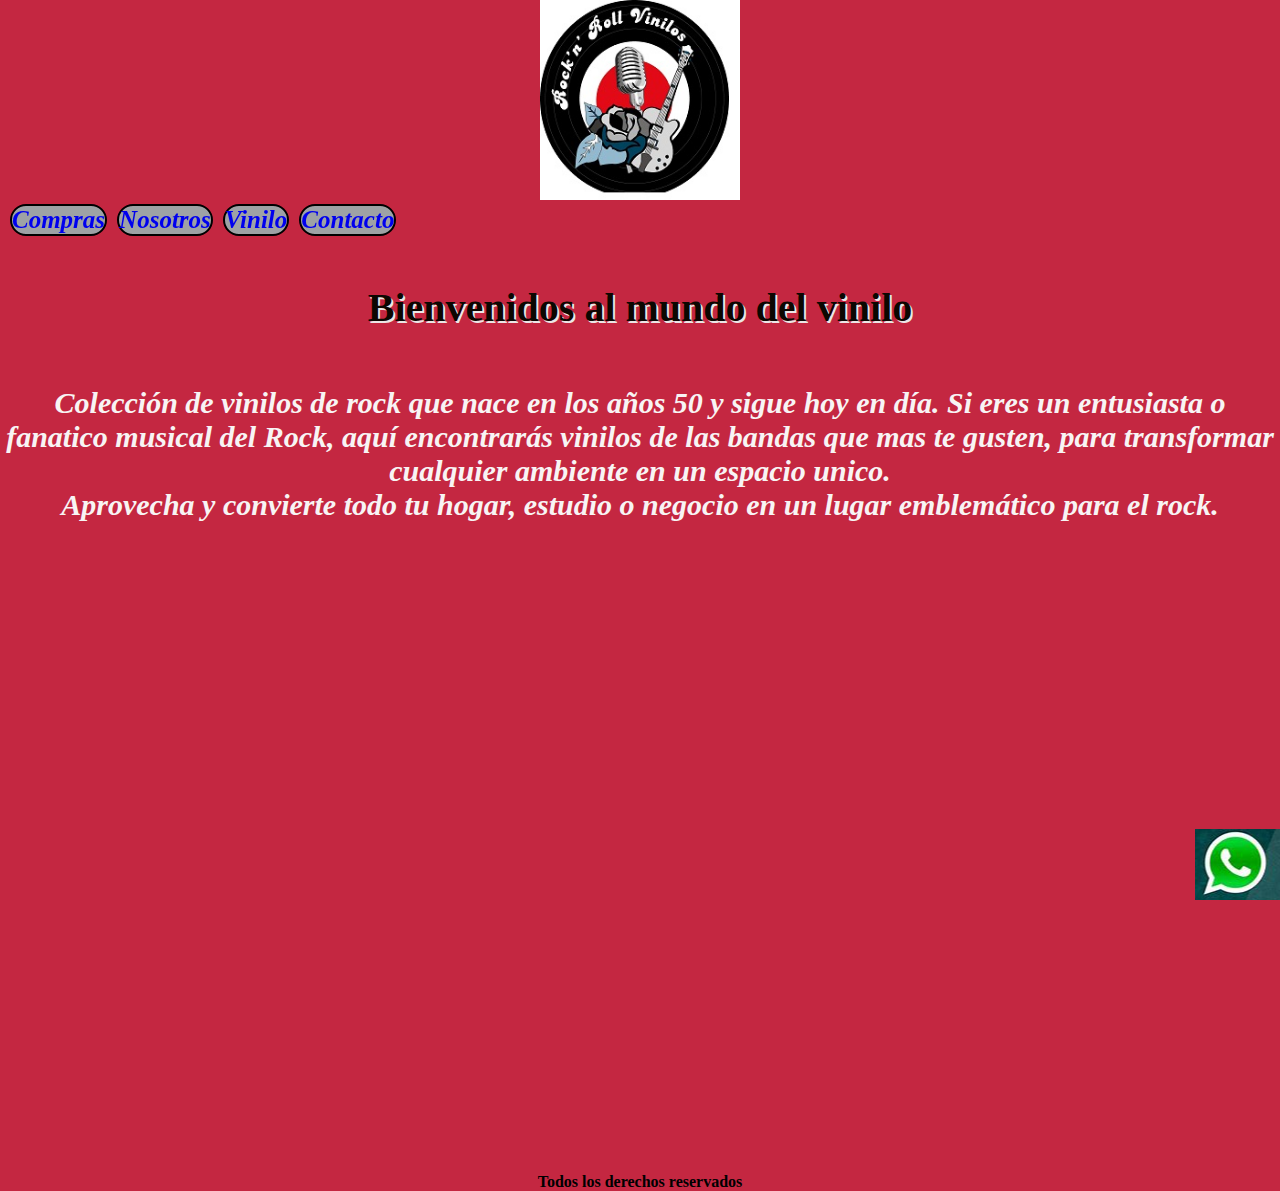
<file: index.html>
<!DOCTYPE html>
<html lang="en">
<head>
    <meta charset="UTF-8">
    <meta http-equiv="X-UA-Compatible" content="IE=edge">
    <meta name="viewport" content="width=device-width, initial-scale=1.0">

    <!--css-->
    <link rel="stylesheet" href="css/styles.css">

    <title>Rock and Roll Vinilos</title>
</head>
<body>
    <!-- encabezado o etiqueta header-->
     
    <header class="movil"> <div>
      <a href="https://vinilosrock.blogspot.com/" target="_blank">
         <img class="logoRock" src="img/rock-logo.jpg" alt="logo Rock">
      </a>  
        </div>

    <!-- menu en header -->
     <div class="menupadre"> 
      <nav class="menuredondo">
        <ul>
            <li> 
               <a href="pages/Compras.html">Compras</a>
            </li>
            <li> 
                <a href="pages/Nosotros.html">Nosotros</a> 
            </li>
            <li> 
                <a href="pages/Vinilo.html">Vinilo</a> 
            </li>
            <LI>
                <a href="pages/contacto.html">Contacto</a>
            </LI>
        </ul>
    </nav>
  </nav>

    </header>

<!-- contenido principal -->
<!-- formas de escribir class o id camelcase-->
<div class="estilosPrincipales">
<!-- bem 
bloques
elementos
modificadores
-->
<main>
    <div class="card">
<h1 class="card__titulo"> Bienvenidos al mundo del vinilo </h1>

<p class="card__parrafo--rojo"> Colección de vinilos de rock que nace en los años 50 y   sigue hoy en día. 
    Si eres un entusiasta o fanatico musical del Rock, aquí encontrarás vinilos de las bandas que mas te gusten,
    para transformar cualquier ambiente en un espacio unico. <br> 
    Aprovecha y convierte todo tu hogar, estudio o negocio en un lugar emblemático para el rock.
</p>

</div>


<br> <br>

<iframe width="560" height="315" src="https://www.youtube.com/embed/TAUdfj_fWFs" title="YouTube video player" frameborder="0" allow="accelerometer; autoplay; clipboard-write; encrypted-media; gyroscope; picture-in-picture" allowfullscreen></iframe>

</main>

<div class="wpp">
     <a href="https://web.whatsapp.com/" target="_blank">
        <img class="wpp" src="img/wpp.PNG" alt="logo wpp">
     </a>
</div>




<!-- derechos del autor -->

<footer> 
    <h2 class="subtitulos"> Todos los derechos reservados  </h2>
</footer>

 </div>



 


</body>
</html>
</file>
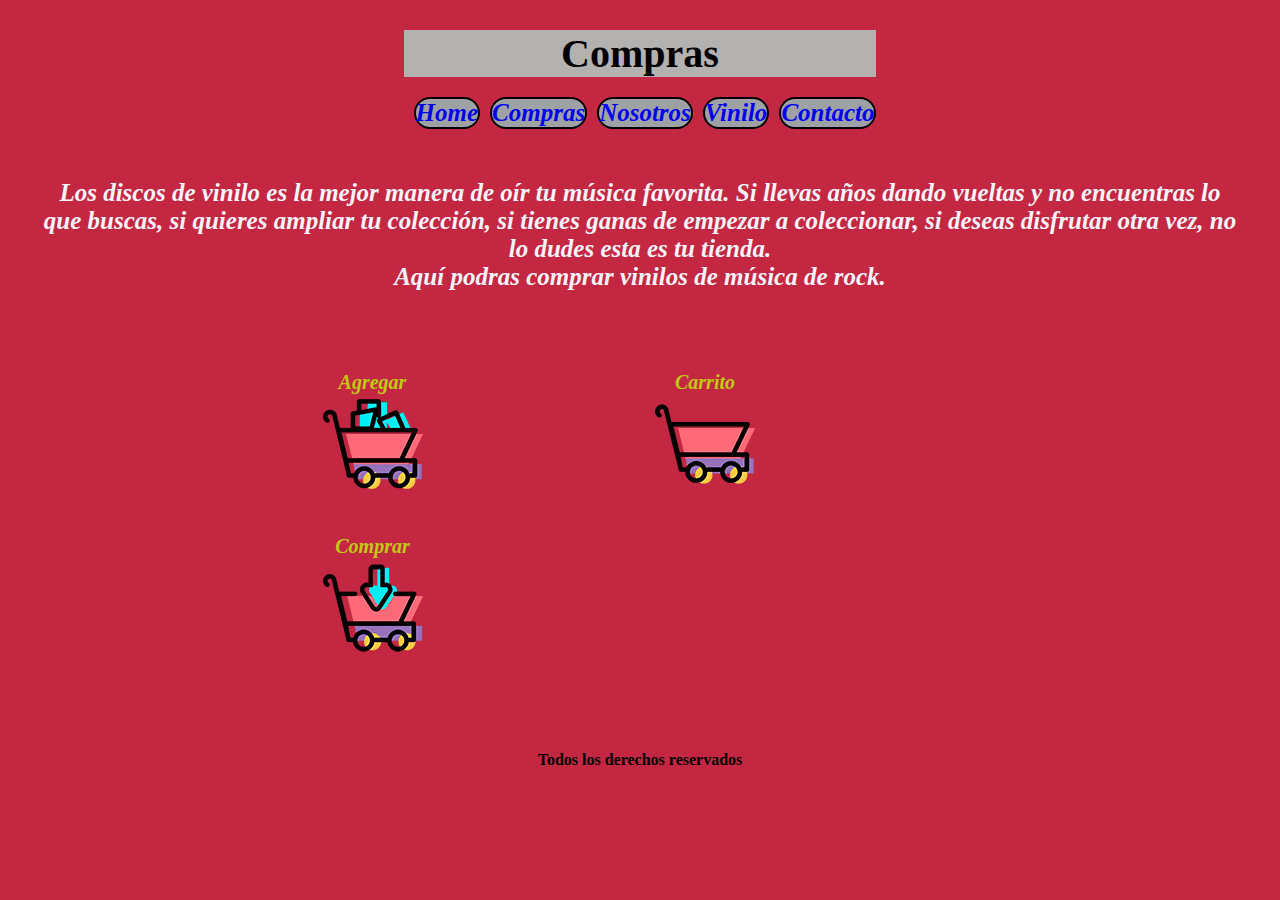
<file: pages/Compras.html>
<!DOCTYPE html>
<html lang="en">
<head>
    <meta charset="UTF-8">
    <meta http-equiv="X-UA-Compatible" content="IE=edge">
    <meta name="viewport" content="width=device-width, initial-scale=1.0">
    <!-- css -->
    <link rel="stylesheet" href="../css/styles.css">
    <title> Compras </title>
</head>
<body>
  
 <div class="contenedor">

<header class="comprasUno">
    <div>
    <h1 class="casa"> Compras </h1>
   </div>

   <!-- menu en header -->
<nav>
    <ul>
        <li>
            <a href="../index.html">Home</a>
        </li>
        <li> 
           <a href="../pages/Compras.html"> Compras</a>
        </li>
        <li> 
            <a href="../pages/Nosotros.html">Nosotros</a> 
        </li>
        <li> 
            <a href="../pages/Vinilo.html">Vinilo</a> 
        </li>
        <LI>
            <a href="../pages/contacto.html">Contacto</a>
        </LI>
    </ul>

</nav>


</header>

<main class="parrafo">
   Los discos de vinilo es la mejor manera de oír tu música favorita.
   Si llevas años dando vueltas y no encuentras lo que buscas, si quieres ampliar tu colección, si tienes ganas de empezar a coleccionar, si deseas disfrutar otra vez, no lo dudes esta es tu tienda.
   <br>
   Aquí podras comprar vinilos de música de rock.

 <div class="carritos">
   
    <div class="imagen1">
   <p class="estiloLetra">Agregar</p> <img src="../img/agregar.png" alt="agregar">
   </div>

    <div class="imagen2">
   <P class="estiloLetra">Carrito</P><img src="../img/carrito.png" alt="carrito">
   </div> 

   <div class="imagen3">
    <p class="estiloLetra">Comprar</p><img src="../img/comprar.png" alt="comprar">
   </div>


 </div>

</main>
<br> <br>
 
<footer>
    <h2 class="subtitulos"> Todos los derechos reservados  </h2>
</footer>
 </div>
</body>

</html>
</file>
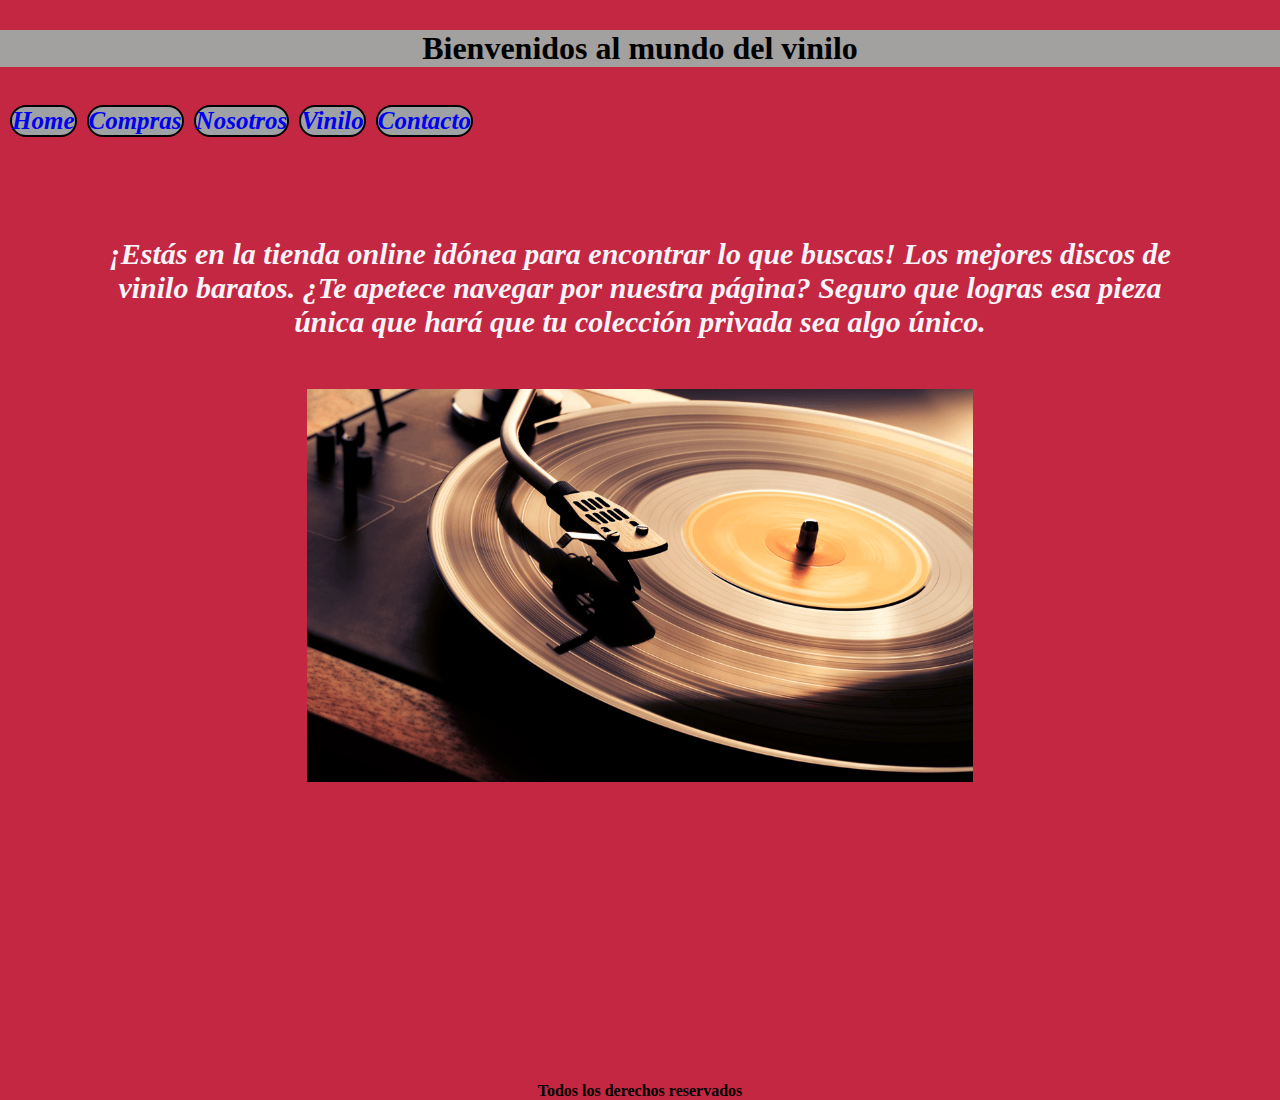
<file: pages/Nosotros.html>
<!DOCTYPE html>
<html lang="en">
<head>
    <meta charset="UTF-8">
    <meta http-equiv="X-UA-Compatible" content="IE=edge">
    <meta name="viewport" content="width=, initial-scale=1.0">
    <!-- css -->
    <link rel="stylesheet" href="../css/styles.css">
    <title> Nosotros </title>

</head>
<body>
   

<header class="tituloBienvenida">
 <div>
    <h1> Bienvenidos al mundo del vinilo </h1>
    
 </div>
    



 <br>
 
<!-- menu en header -->
<nav>
   <ul>
      <li>
         <a href="../index.html">Home</a>
     </li>
       <li> 
          <a href="../pages/Compras.html">Compras</a>
       </li>
       <li> 
           <a href="../pages/Nosotros.html">Nosotros</a> 
       </li>
       <li> 
           <a href="../pages/Vinilo.html">Vinilo</a> 
       </li>
       <LI>
           <a href="../pages/contacto.html">Contacto</a>
       </LI>
   </ul>
</nav>


 </header>
 
 <main>
    <div class="parrafo3">
    <p class="parrafo3">¡Estás en la tienda online idónea para encontrar lo que buscas! Los mejores discos de vinilo baratos. ¿Te apetece navegar por nuestra página? Seguro que logras esa pieza única que hará que tu colección privada sea algo único.</p>
        
   </div>

  

 </main>
 <div class="tocadiscos">
    <img class="toca" src="../img/tocadiscos.PNG" alt="tocadiscos">
 </div>


<footer>
    <h2 class="subtitulos"> Todos los derechos reservados  </h2>
</footer>

   

</body>
</html>
</file>
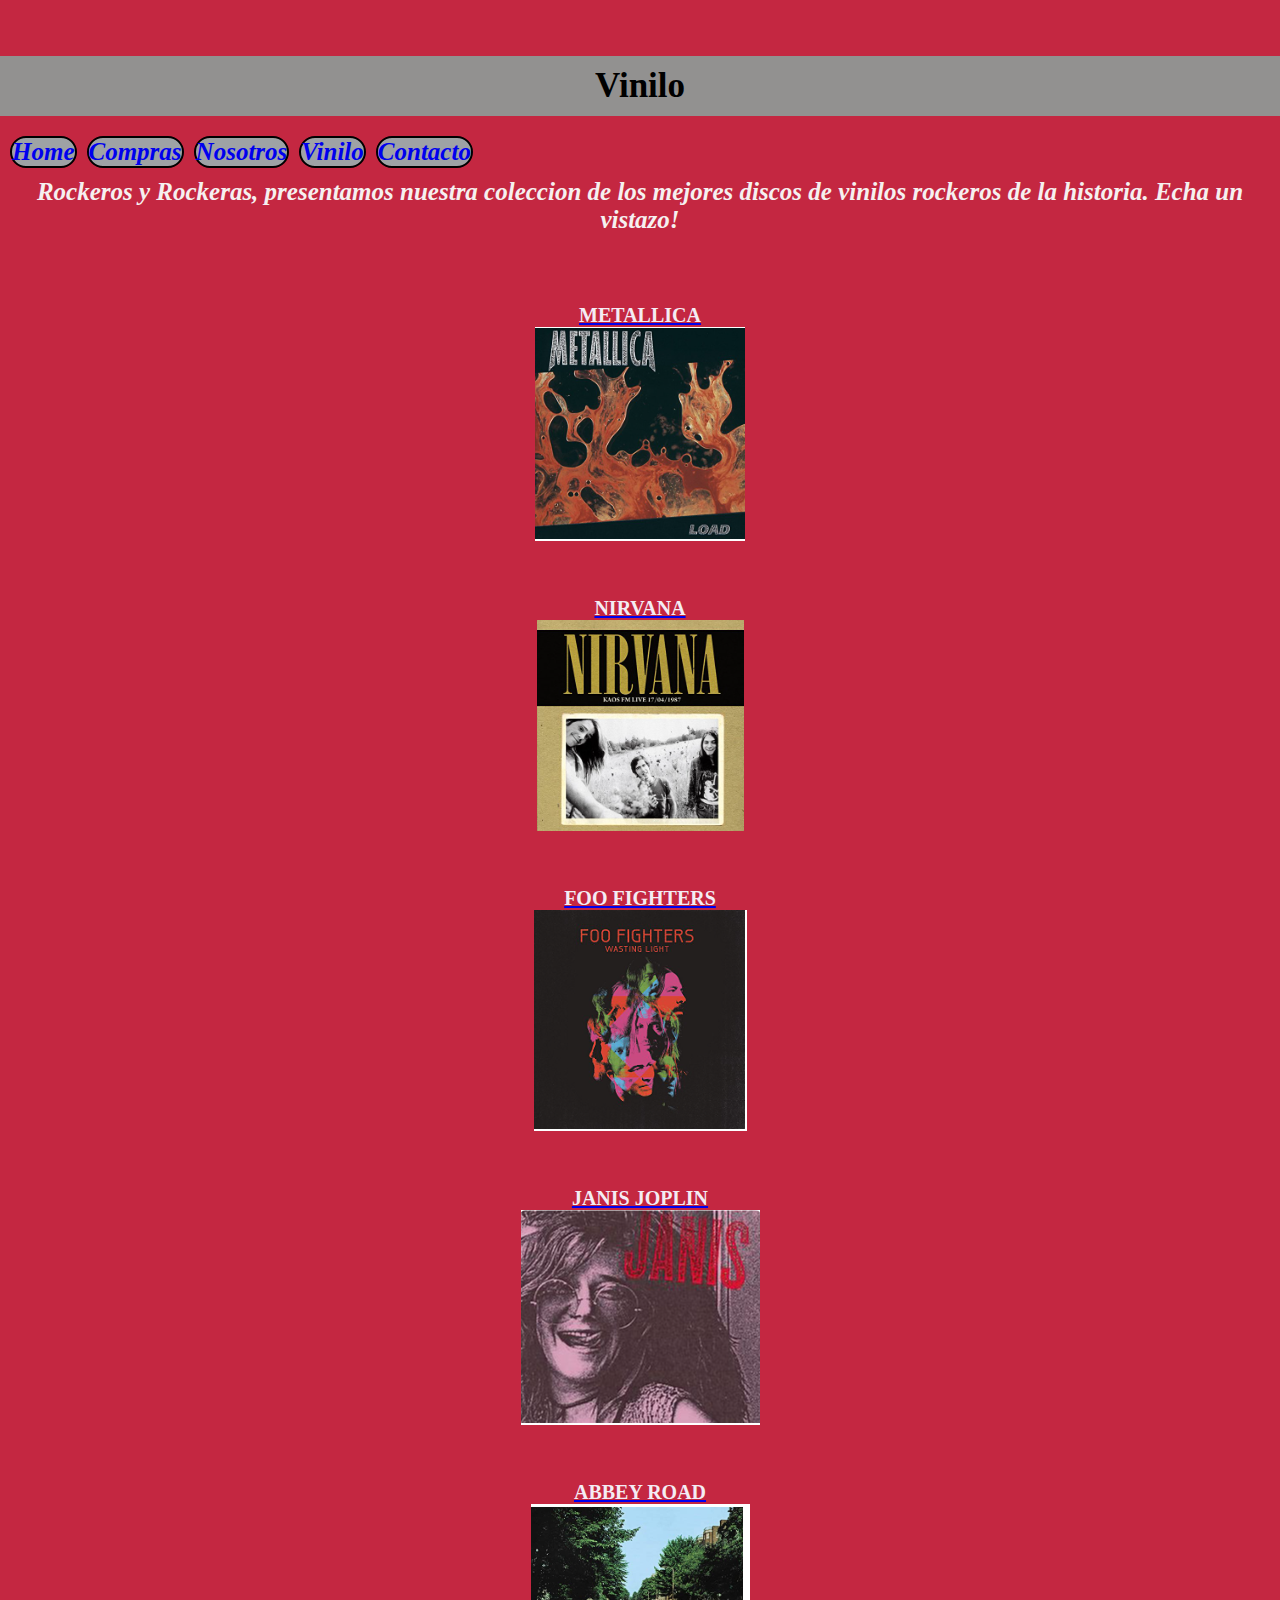
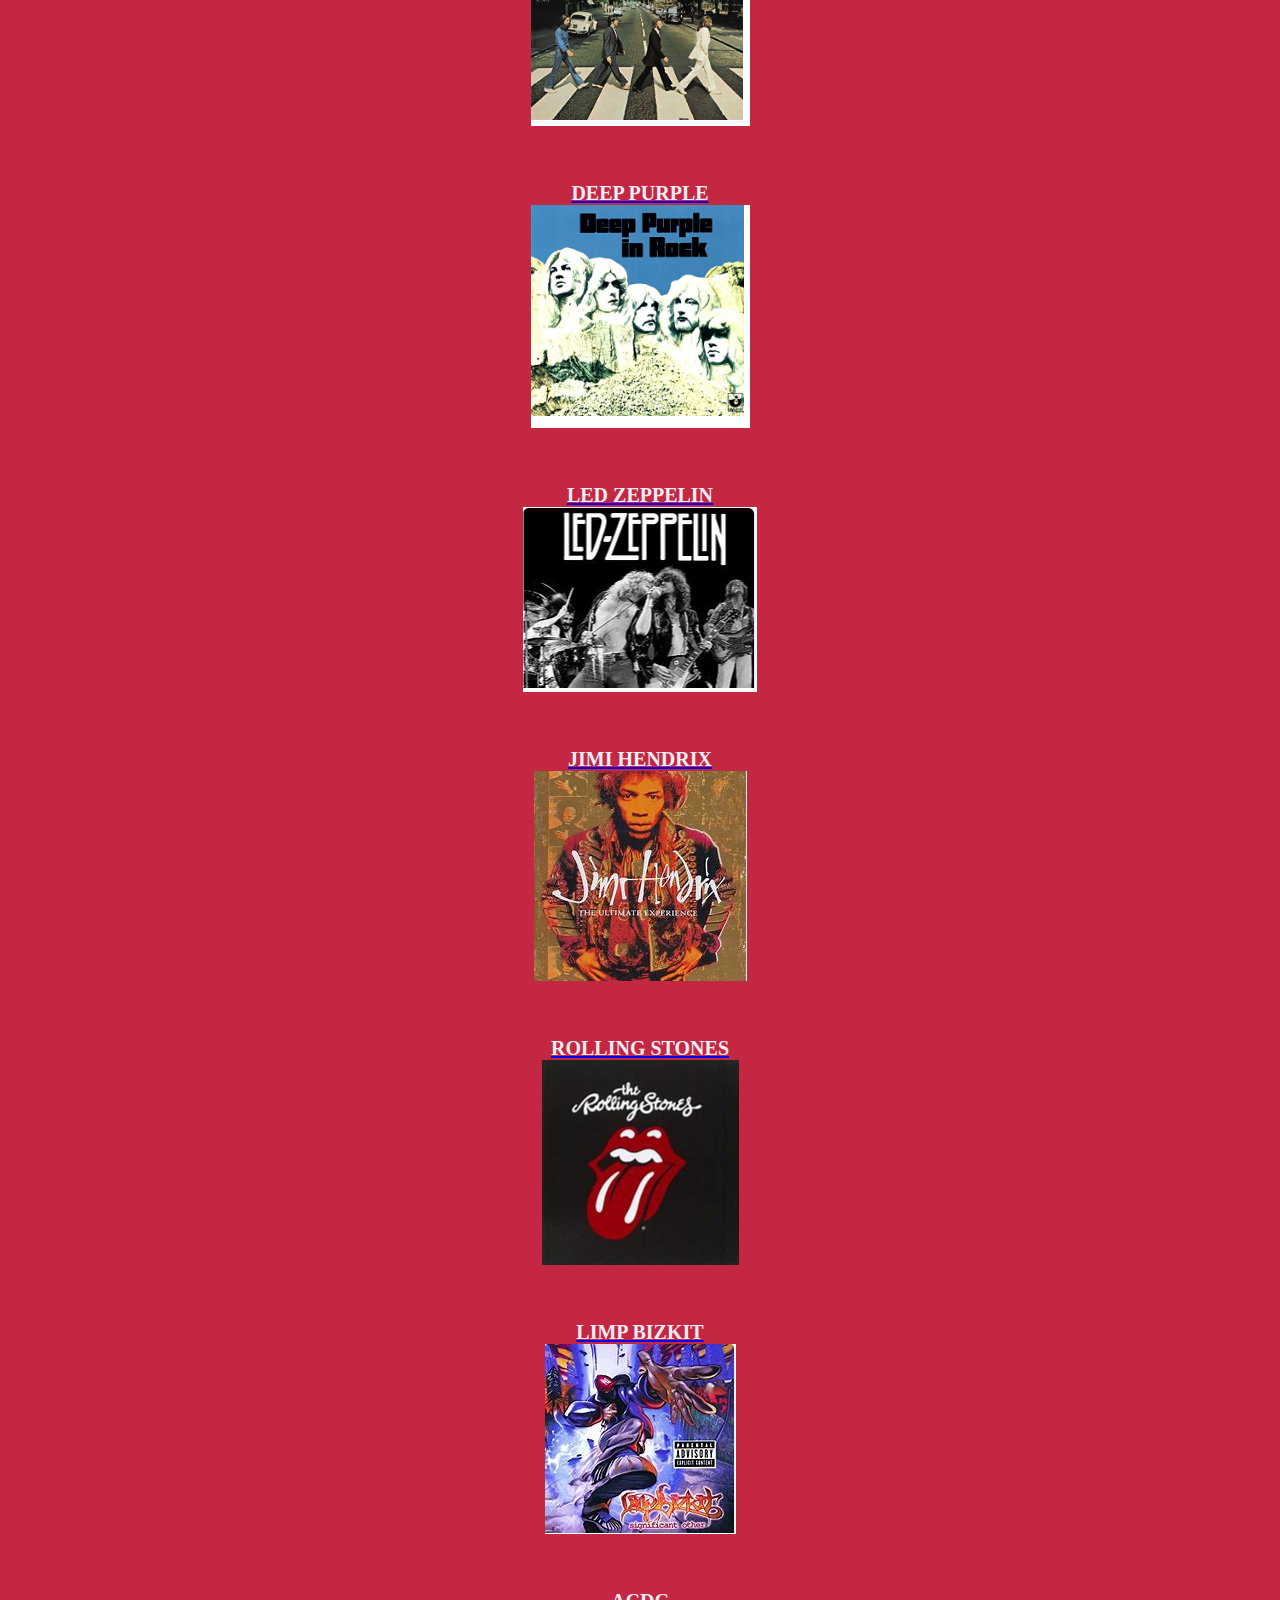
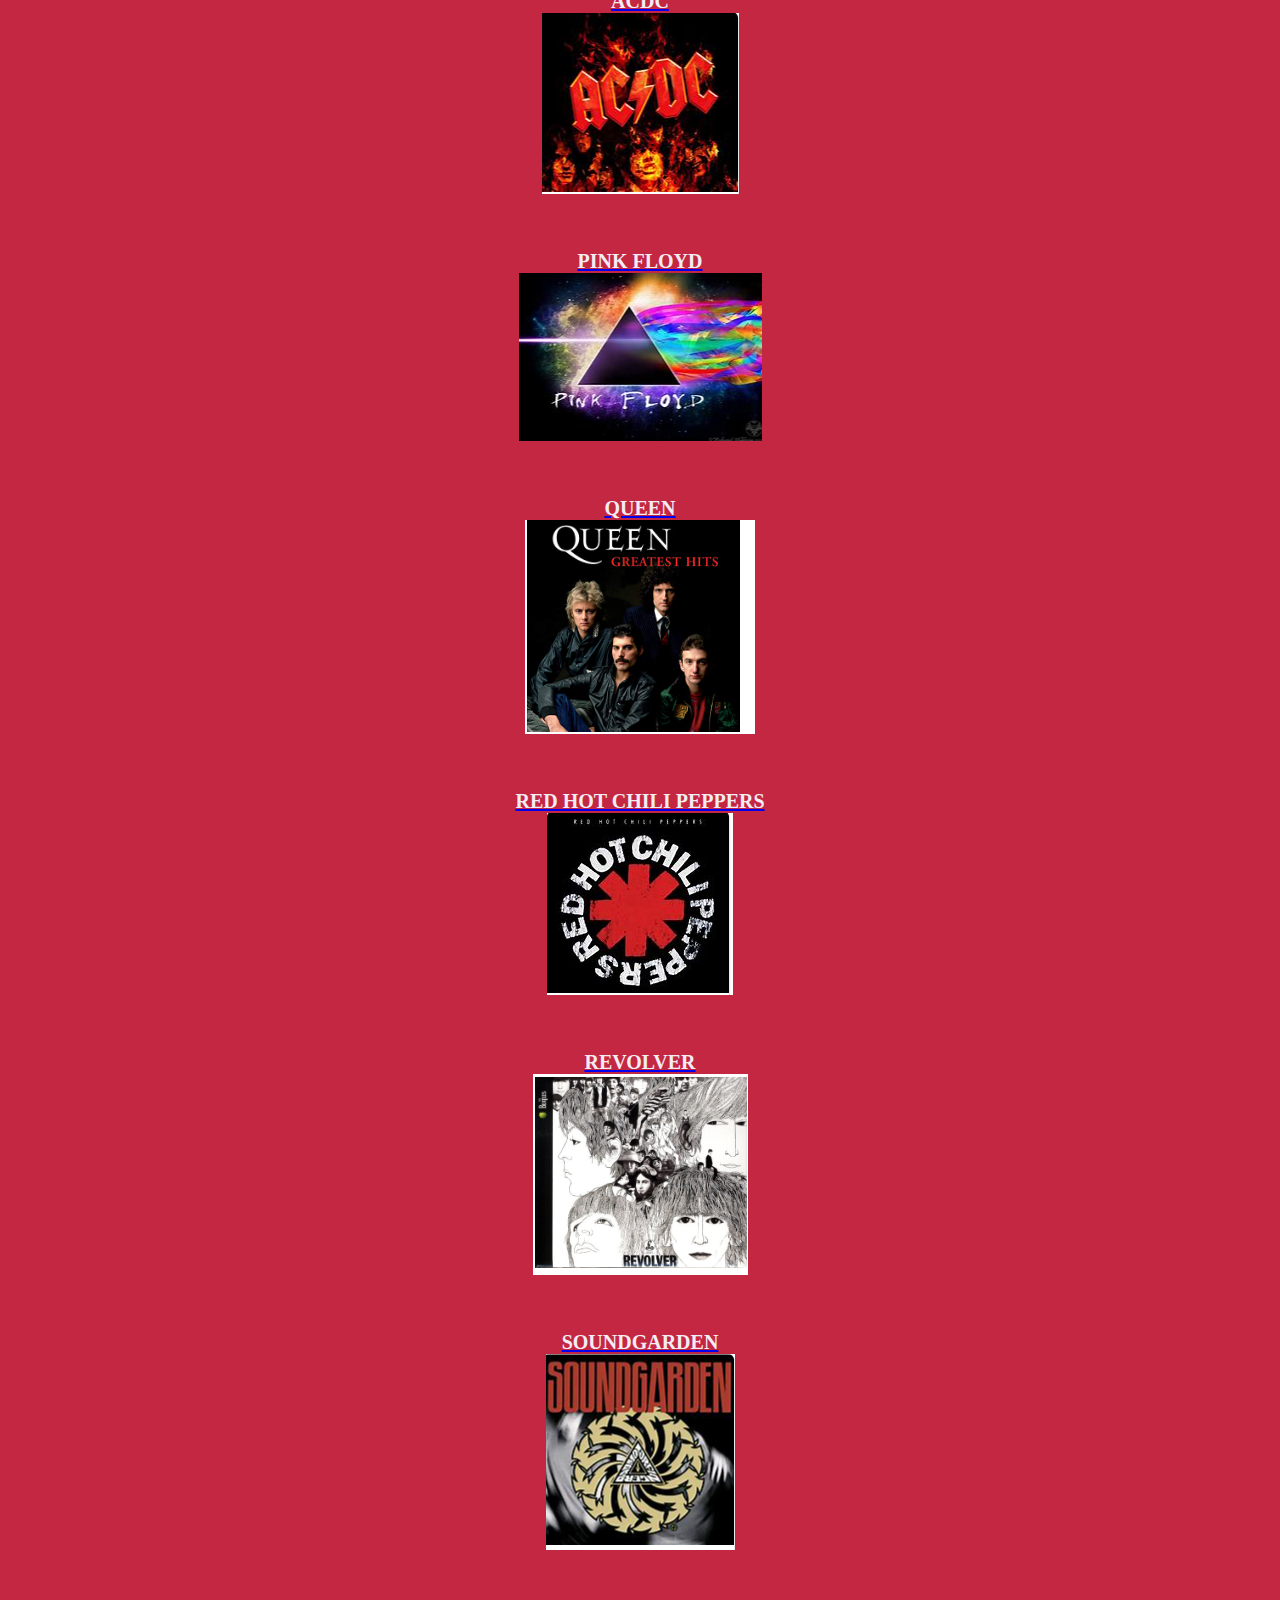
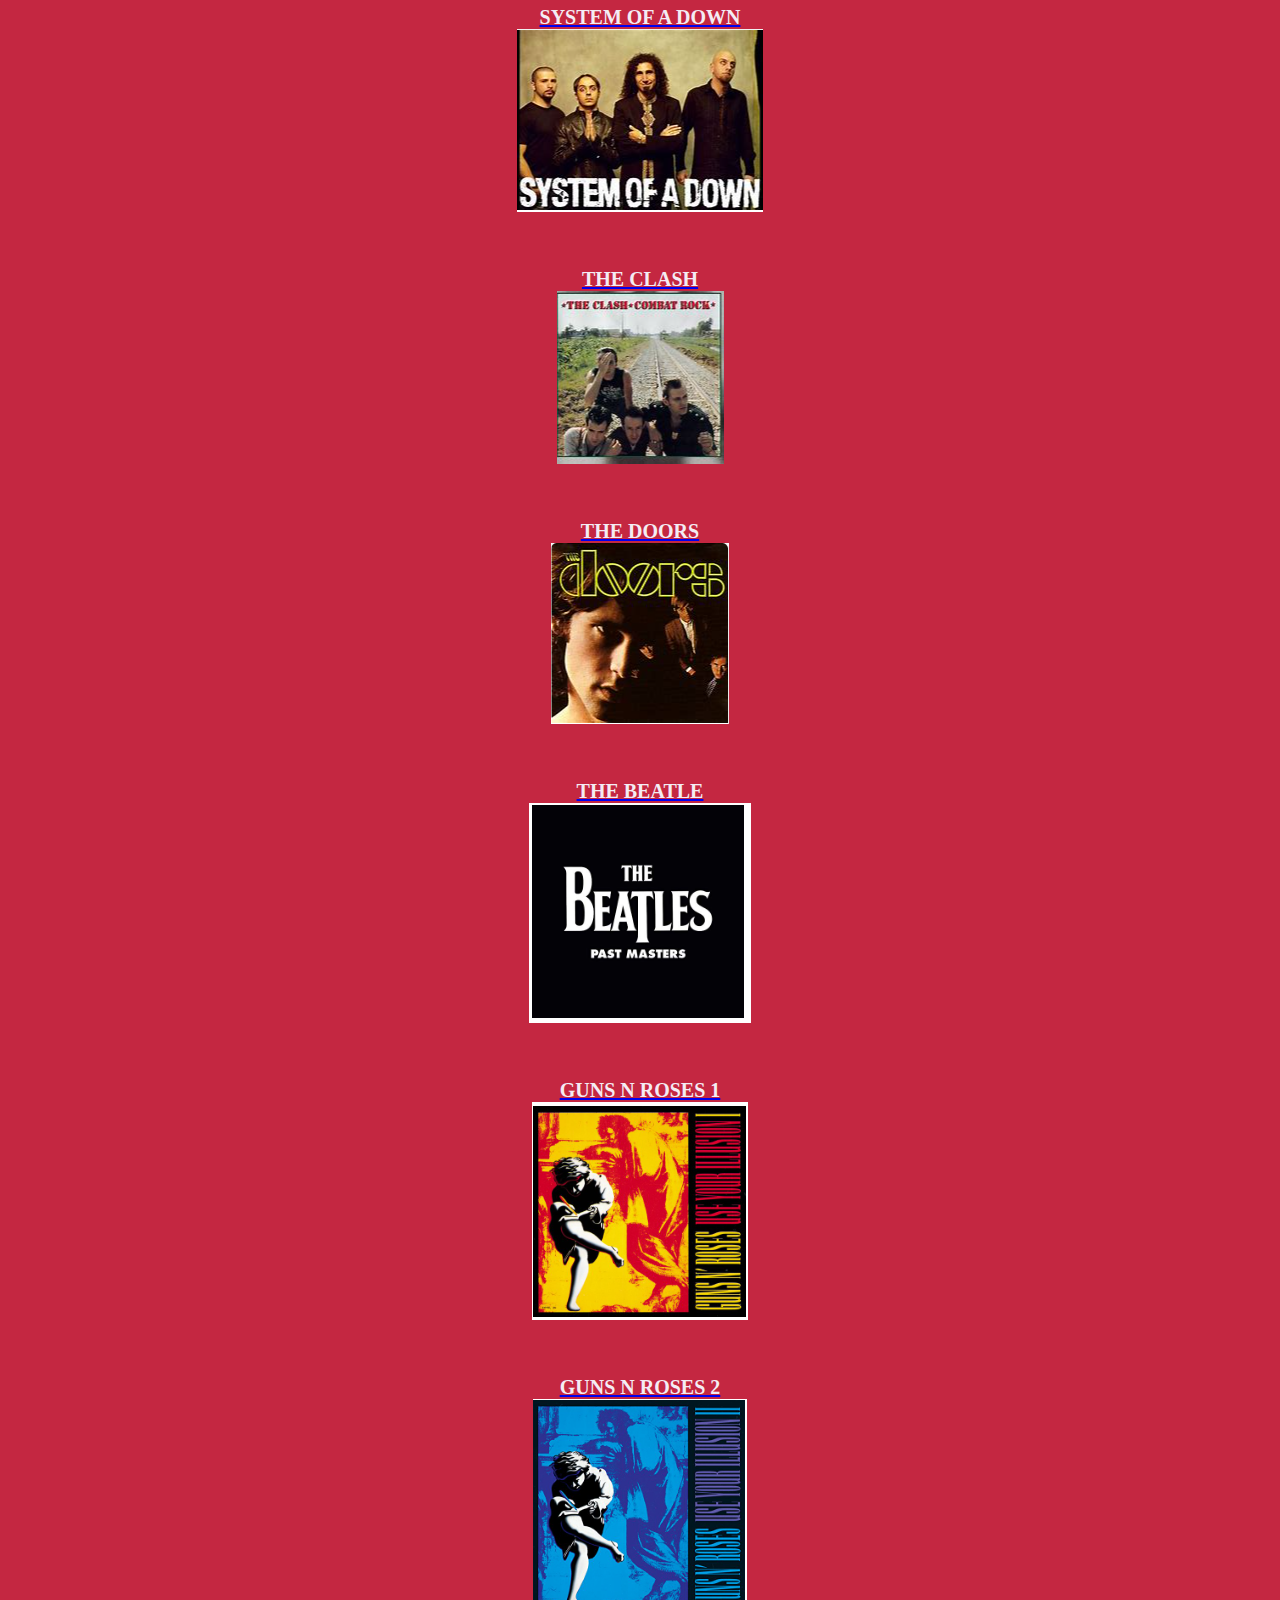
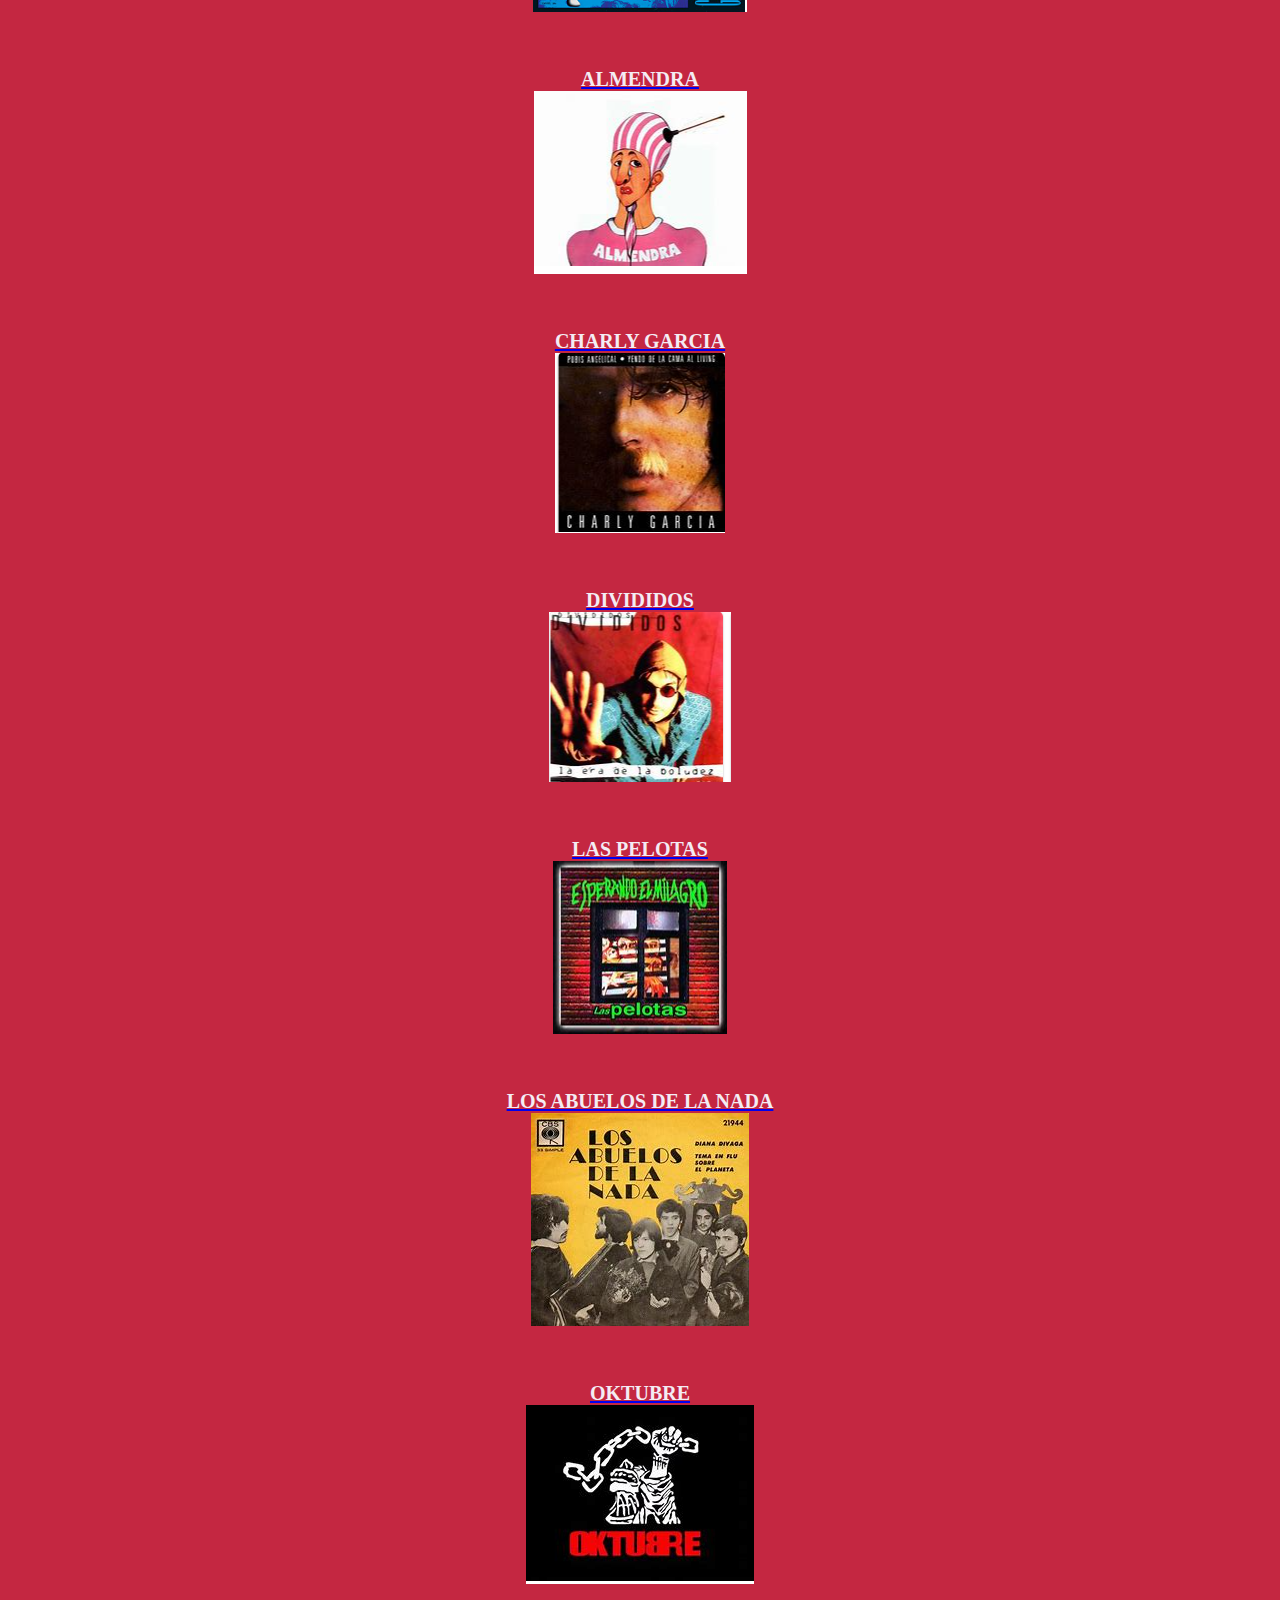
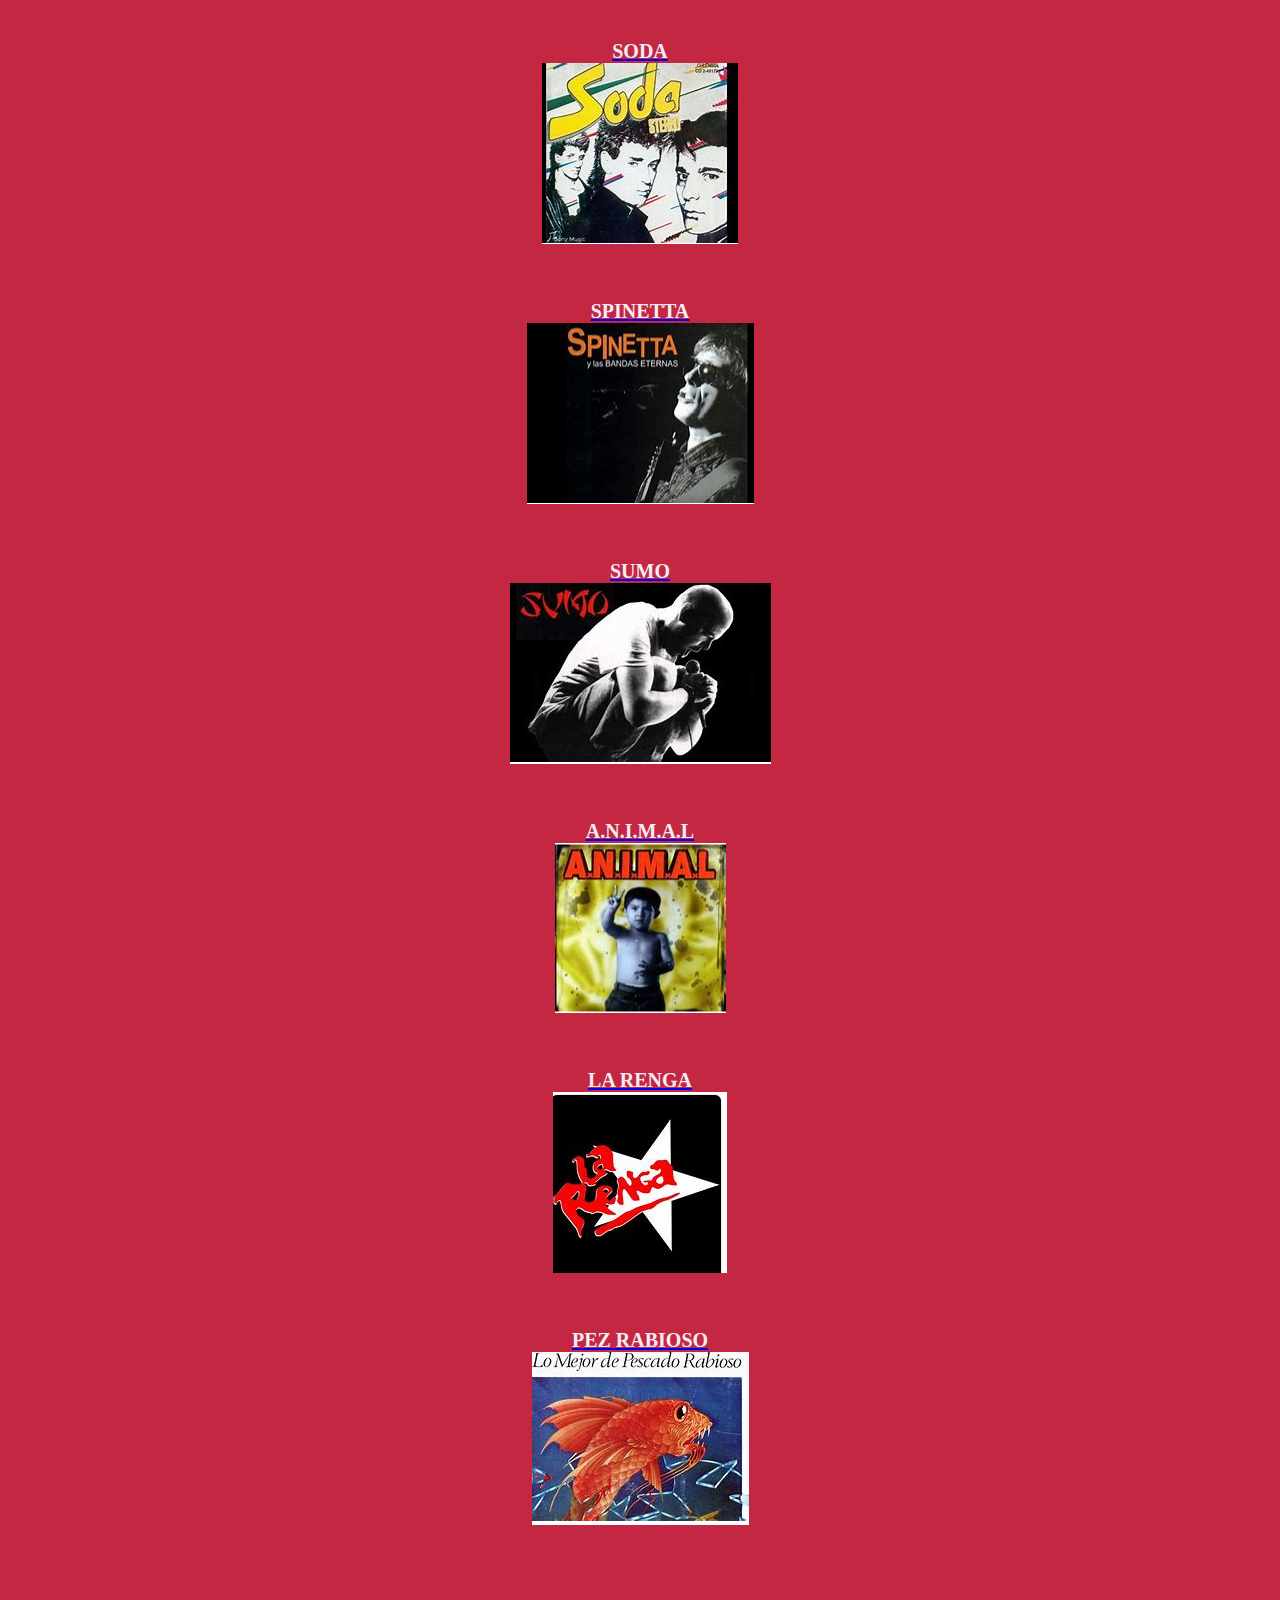
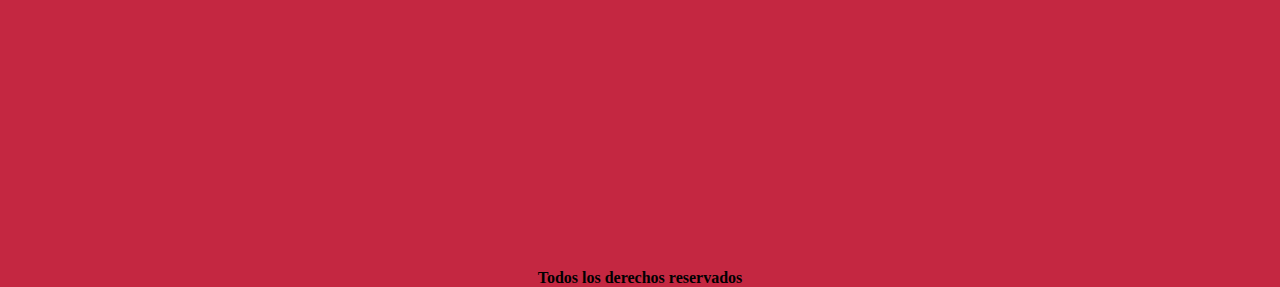
<file: pages/Vinilo.html>
<!DOCTYPE html>
<html lang="en">
<head>
    <meta charset="UTF-8">
    <meta http-equiv="X-UA-Compatible" content="IE=edge">
    <meta name="viewport" content="width=device-width, initial-scale=1.0">
    <!-- css -->
    <link rel="stylesheet" href="../css/styles.css">
    <title> Vinilo </title>
</head>
<body>
   


<br> <br>

<header>

    <h1 class="vinilo"> Vinilo </h1>
   <!-- menu en header -->
   <nav>
    <ul>
        <li>
            <a href="../index.html">Home</a>
        </li>
        <li> 
           <a href="../pages/Compras.html">Compras</a>
        
        </li>
        <li> 
            <a href="../pages/Nosotros.html">Nosotros</a> 
        </li>
        <li> 
            <a href="../pages/Vinilo.html">Vinilo</a> 
        </li>
        <LI>
            <a href="../pages/contacto.html">Contacto</a>
        </LI>
    </ul>
</nav>

</header>


<main class="parrafo2">
    Rockeros y Rockeras, presentamos nuestra coleccion de los mejores discos de vinilos rockeros de la historia. Echa un vistazo!
   
<div>
    
 <a href="../pages/Compras.html">
    
 <div class="imagenesRock">

    <p class="Texto">METALLICA</p>
    <img src="../img/VINILO METALLICA-LOAD.PNG" alt="METALLICA"> 
    <p class="Texto">NIRVANA</p>
    <img src="../img/VINILO KAOS FM LIVE 11987.PNG" alt="NIRVANA">
    <p class="Texto">FOO FIGHTERS</p>
    <img src="../img/VINILO FOO FIGHTERS.PNG" alt="FOO FIGHTERS">
    <p class="Texto">JANIS JOPLIN</p>
    <img src="../img/VINILO JANIS JOPLIN.PNG" alt="JANIS JOPLIN">
    <p class="Texto">ABBEY ROAD</p>
    <img src="../img/VINILO ABBEY ROAD-50 ANIVERSARIO.PNG" alt="ABBEY ROAD">
    <p class="Texto">DEEP PURPLE</p>
    <img src="../img/VINILO DEEP PURPLE- IN ROCK.PNG" alt="DEEP PURPLE">
    <p class="Texto">LED ZEPPELIN</p>
    <img src="../img/VINILO LED ZEPPELIN.PNG" alt="LED ZEPPELIN">
    <p class="Texto">JIMI HENDRIX</p>
    <img src="../img/VINILO JIMI.PNG" alt="JIMI HENDRIX">
    <p class="Texto">ROLLING STONES</p>
    <img src="../img/VINILO ROLLING.PNG" alt="ROLLING STONES">
    <p class="Texto">LIMP BIZKIT</p>
    <img src="../img/VINILO LIMP BIZKIT.PNG" alt="LIMP BIZKIT">
    <p class="Texto">ACDC</p>
     <img src="../img/VINILO ACDC.PNG" alt="">
     <p class="Texto">PINK FLOYD</p>
    <img src="../img/VINILO PINK FLOYD.PNG" alt="PINK FLOYD">
    <p class="Texto">QUEEN</p>
    <img src="../img/VINILO QUEEN.PNG" alt="QUEEN">
    <p class="Texto">RED HOT CHILI PEPPERS</p>
    <img src="../img/VINILO RED HOT.PNG" alt="RED HOT">
    <p class="Texto">REVOLVER</p>
    <img src="../img/VINILO REVOLVER.PNG" alt="REVOLVER">
    <p class="Texto">SOUNDGARDEN</p>
    <img src="../img/VINILO SOUNDGARDEN.PNG" alt="SOUNDGARDEN">
    <p class="Texto">SYSTEM OF A DOWN</p>
    <img src="../img/VINILO SYSTEM OF A DOWN.PNG" alt="SYSTEM OF A DOWN">
    <p class="Texto">THE CLASH</p>
    <img src="../img/VINILO THE CLASH.PNG" alt="THE CLASH">
    <p class="Texto">THE DOORS</p>
    <img src="../img/VINILO THE DOORS.PNG" alt=" THE DOORS">
    <p class="Texto">THE BEATLE</p>
    <img src="../img/VINILO THE BEATLE PAST MASTERS.PNG" alt="THE BEATLE">
    <p class="Texto">GUNS N ROSES 1</p>
    <img src="../img/VINILO-USE YOUR ILLUSION I.PNG" alt="GUNS N ROSES 1">
    <p class="Texto">GUNS N ROSES 2</p>
    <img src="../img/VINILO-USE YOUR ILLUSION II.PNG" alt=" GUNS N ROSES 2">
    <p class="Texto">ALMENDRA</p>
    <img src="../img/VINILO ALMENDRA.PNG" alt="ALMENDRA">
    <p class="Texto">CHARLY GARCIA</p>
    <img src="../img/VINILO CHARLY GARCIA.PNG" alt="CHARLY GARCIA">
    <p class="Texto">DIVIDIDOS</p>
    <img src="../img/VINILO DIVIDIDOS.PNG" alt="DIVIDIDOS">
    <p class="Texto">LAS PELOTAS</p>
    <img src="../img/VINILO LAS PELOTAS.PNG" alt="LAS PELOTAS">
    <p class="Texto">LOS ABUELOS DE LA NADA</p>
    <img src="../img/VINILO LOS ABUELOS DE LA NADA.PNG" alt="LOS ABUELOS DE LA NADA">
    <p class="Texto">OKTUBRE</p>
    <img src="../img/VINILO OKTUBRE.PNG" alt="OKTUBRE">
    <p class="Texto">SODA</p>
    <img src="../img/VINILO SODA.PNG" alt="SODA">
    <p class="Texto">SPINETTA</p>
    <img src="../img/VINILO SPINETTA.PNG" alt="SPINETTA">
    <p class="Texto">SUMO</p>
    <img src="../img/VINILO SUMO.PNG" alt="SUMO">
    <p class="Texto">A.N.I.M.A.L</p>
    <img src="../img/VINILO A.N.I.M.A.L.PNG" alt="A.N.I.M.A.L">
    <p class="Texto">LA RENGA</p>
    <img src="../img/VINILO LA RENGA.PNG" alt="LA RENGA">
    <p class="Texto">PEZ RABIOSO</p>
    <img src="../img/VINILO PEZ RABIOSO.PNG" alt="PEZ RABIOSO">
 
 </div>
 
 </a>

</div>

</main>
<br> 
<footer>
    <h2 class="subtitulos"> Todos los derechos reservados  </h2>
</footer>

</body>
</html>
</file>
<file: css/styles.css>
*{
    margin: 0;
    padding: 0;
    box-sizing: border-box;
}

/* comentario en css */

.menupadre{
    height: 80px;
    display: grid;
    grid-template-columns: 0,5fr 1fr 3fr 1fr;
    grid-template-rows: 20% 60% 20%;
    gap: 10px;
    

}



/* estilo de body */

body{
    background-color: rgb(196, 39, 65);


}


/* estilo de header */

header div{
    text-align: center;
}

header nav ul {
    list-style: none;
    display: flex;
    column-gap: 1fr;
   
    

    
    
}

header h1{
    margin-bottom: 20px;
}

header nav ul li{
    font-size: 25px;
    font-weight: bold;
    font-style: italic;
    margin: 10px 10px 10px 10px 10px ;
    display: inline-block;
    border: 2px solid black;
    padding: 2px 2px 2px 2px 2px;
    position: relative;
    margin-left: 10px;

    background-color: rgb(158, 162, 165);
    border-radius: 25px;
    gap 10px
    
    
      
      
}

.menuredondo{
    border-radius: 25px;
}

.movil{
    position: sticky;
    top: 0px;
   
}

.logoRock{
    height: 200px;
    width: 200px;
}

.wpp{
    position: fixed;
    bottom: 0px;
    right: 0px;
}


main h1{
    text-align: center;
    color: rgb(12, 7, 1);
    text-shadow: 2px 2px rgb(236, 230, 230);
    font-size: 40px;

    
}

main p {
    font-size: 20px;
}



/*estilos de footer*/

.subtitulos{
    text-align: center;
    font-size: 16px;
    margin-top: 300px;
}




/* estilo de nosotros*/

 header div h1{
    background-color: rgb(163, 160, 160);

}

.parrafo3{
    text-align: center;
    font-size: 30px;
    font-style: italic;
    color: rgb(246, 243, 249);
    margin-top: 50px;
    padding-inline: 40px;

    
}
.tocadiscos{
    margin-top: 50px;
   display: flex;
   justify-content: center;
}  

.toca{
    animation-name: toca;
    animation-duration: 10s;
    animation-timing-function: linear;
    animation-iteration-count: infinite;
}
 @keyframes toca{
    from{
        transform: scale(0);

    }
    to{
        transform: scale(1);

    }
 }



/* estilo de compras */

.casa{
    text-align: center;
    background-color: rgb(179, 178, 177);
    font-size: 40px;
 
}

.card__parrafo--rojo{
    font-size: 30px;
    font-style: italic;
    color: rgb(248, 244, 244);
    text-align: center;
    margin-top: 55px;
}
.parrafo{
    font-size: 25px;
    font-style: italic;
    color: rgb(248, 244, 252);
    text-align: center;
    margin-top: 50px;
    padding-inline: 40px;
    
}

.carritos{
    height: 50px;
    margin: 40px;
    padding: 40px;
    font-size: 45px;
    display: flex;
    align-items:flex-end;
    justify-content: center;
    gap: 30px;

    display: grid;
    grid-template-columns: 1fr 1fr;
    grid-template-rows: 1fr 1fr;
    justify-items: center;
    align-items: center;

}

.imagen2{
   justify-self: baseline;
    align-self: baseline;
}


.estiloLetra{
    color: rgba(193, 239, 10, 0.821);
}
/* estilo de vinilo */

.vinilo{
    text-align: center;
    background-color: rgb(146, 145, 144);
    font-size: 35px;
    margin-top: 20px;
    padding: 10px;
    
}

.parrafo2{
    font-size: 25px;
    font-style: italic;
    color: rgb(246, 240, 240);
    text-align: center;
    margin-top: 10px;

    }

/* estilo de contacto */
.formulario{
    text-align: center;
    background-color: rgb(247, 239, 232);
    font-size: 30px;
    
}


.formulario1{
    font-size: 18px;
    font-style: italic;
    margin-top: 50px;
    padding: 20px;
}

.completar{
    font-size: 20px;
    font-style: italic;
    margin-top: 20px;
    padding: 20px;
}

.footer{
    text-align: center;
    margin-top: 100px;
   
}

.tituloBienvenida{
    margin-top: 30px;
   
}

.comprasUno{
    margin-top: 30px;
}


.caja{
    margin-top: 5px;
    padding: 5px;
   
    
}

.Texto{
    font-size: 20px;
    font-style:normal;
    color: rgb(244, 236, 244);
    text-align: center;
    margin-top: 50px;
    
    
}

.imagenesRock{

display: block;
justify-content: center;
padding: 20px;
width: 50%;
height: auto;
margin: auto;
  
}

nav ul li a{

    text-decoration: none;

}

.contenedor{
    height: 80vh;
    display: grid;
    grid-template-columns: auto auto;
    grid-template-rows: 1.5fr 1fr 1fr;

    grid-template-areas: 
                      "header header header"
                      "main main main"
                      "footer footer footer";
    justify-content: center; 
    justify-items: center; 
    align-items: center; 
                  

}
header{
    grid-area: header;
    font-size: 1rem;
        
}

main{
    grid-area: main;
    display: flex;
    flex-direction: column;
    text-align: center;
    font-weight: bold;
    text-align: center;
}


footer{
    grid-area: footer;
}


/*mediaqueris*/
@media screen and (min-width:600px){
    .contenedor{
        grid-template-columns: auto auto auto;
        grid-template-areas: 
                          "header header header"
                          "main main main"
                          "footer footer footer";
        column-gap: 1rem;                  
    }
}
</file>
